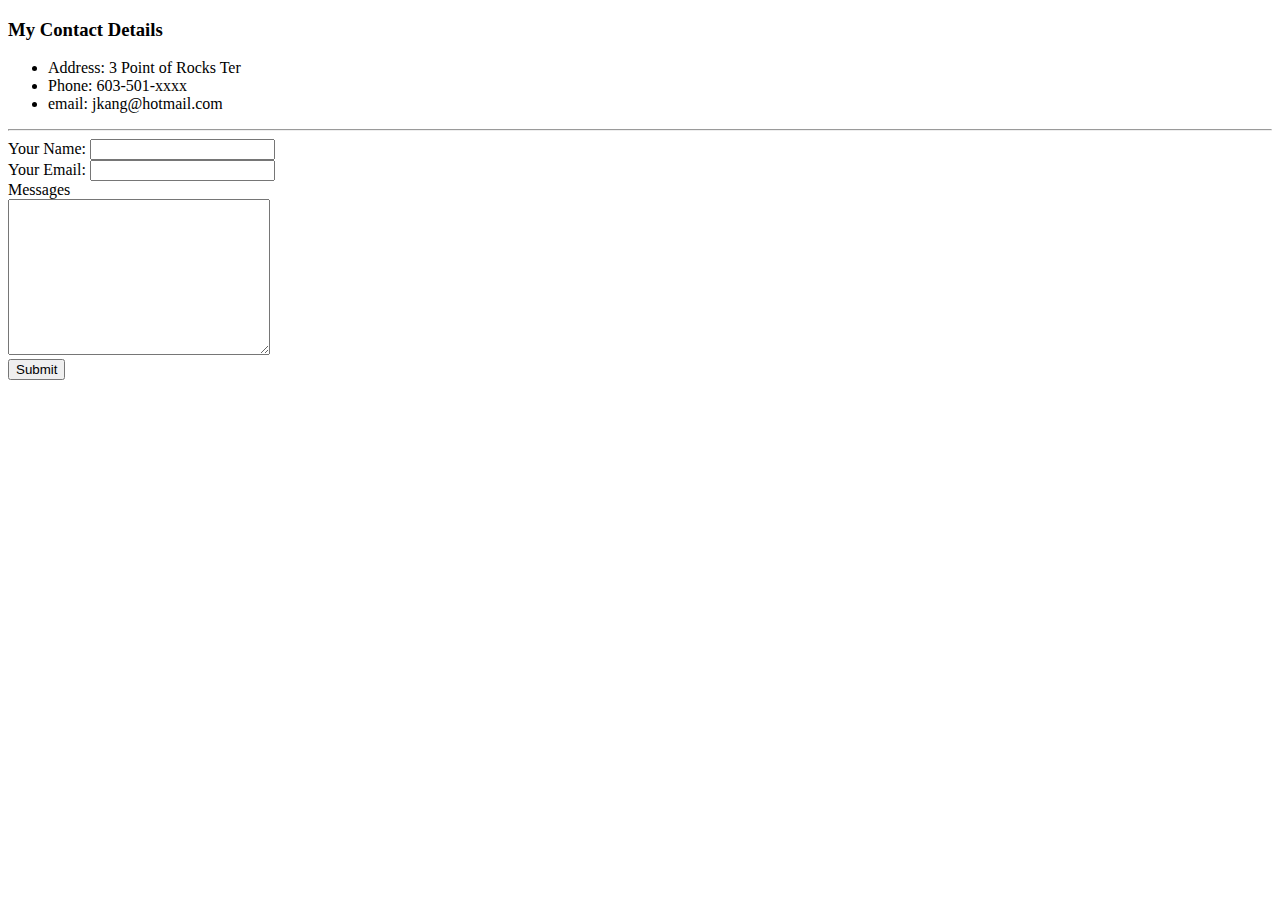
<file: My Contact.html>
<!DOCTYPE html>
<html lang="en" dir="ltr">

<head>
  <meta charset="utf-8">
  <title></title>
</head>

<body>
  <h3>My Contact Details</h3>
  <ul>
    <li>Address: 3 Point of Rocks Ter</li>
    <li>Phone: 603-501-xxxx</li>
    <li>email: jkang@hotmail.com</li>
  </ul>
  <hr>
  <form action="mailto:jonskang@hotmail.com" method="post" enctype="text/plain">
    <label>Your Name:</label>
    <input type="text" name="YourName" value=""><br>
    <label>Your Email:</label>
    <input type="email" name="YourEmail" value=""><br>
    <label>Messages</label><br>
    <textarea name="YourMsg" rows="10" cols="30"></textarea><br>
    <input type="submit" name="">
  </form>
</body>

</html>
</file>
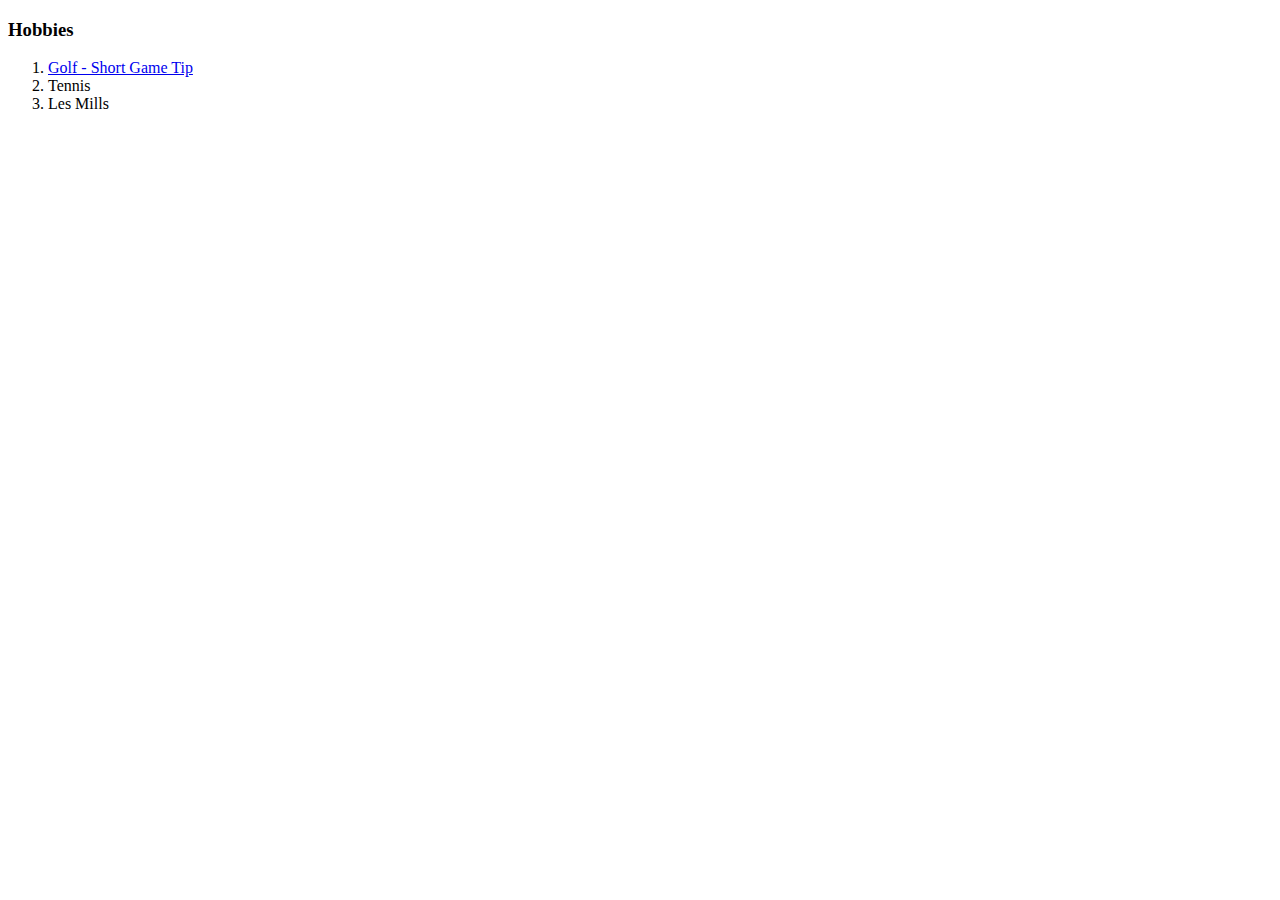
<file: My Hobbies.html>
<!DOCTYPE html>
<html lang="en" dir="ltr">
  <head>
    <meta charset="utf-8">
    <title></title>
  </head>
  <body>
    <h3>Hobbies</h3>
    <ol>
      <li><a href="https://www.youtube.com/watch?v=SalGgJISJeM">Golf - Short Game Tip</a></li>
      <li>Tennis</li>
      <li>Les Mills</li>
    </ol>
  </body>
</html>
</file>
